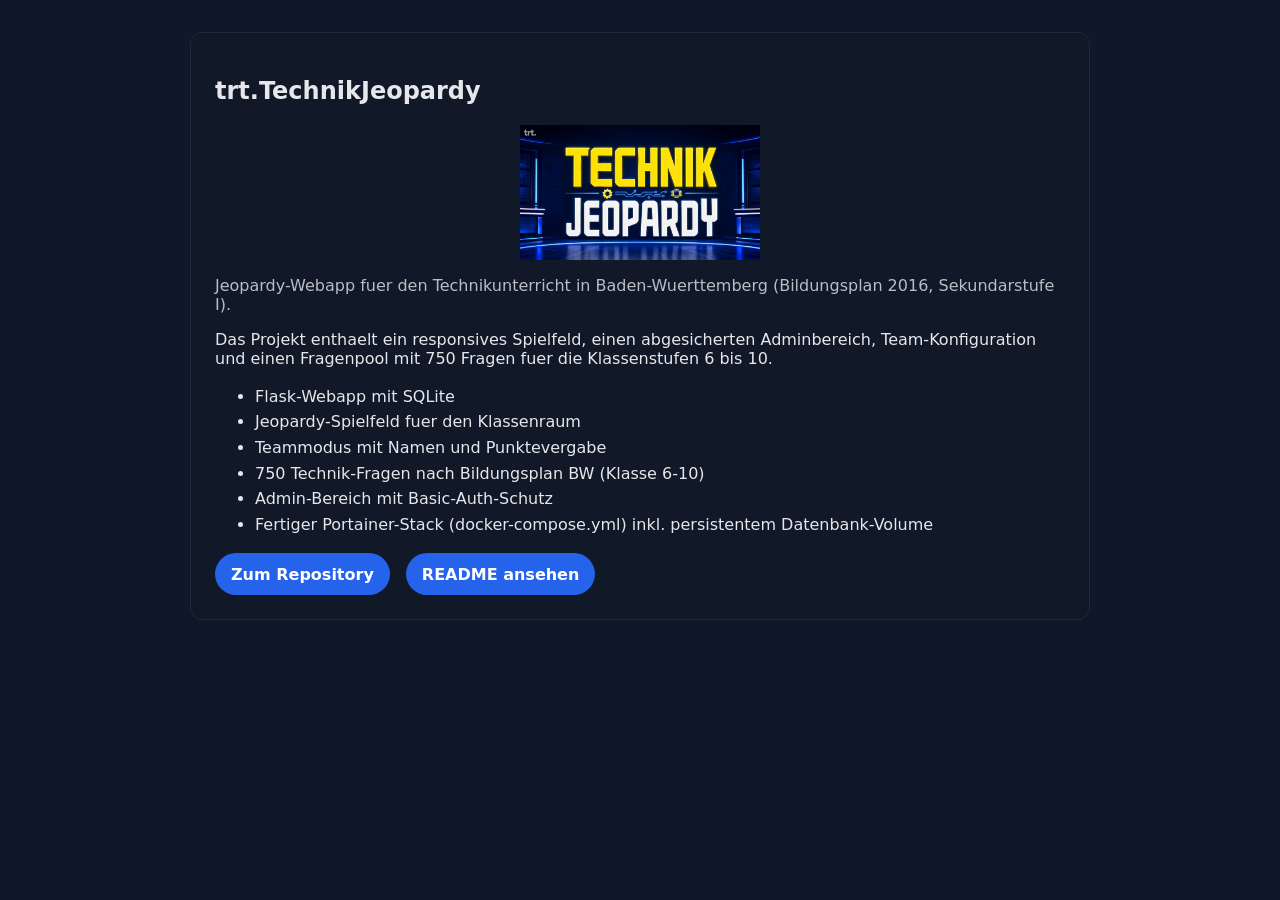
<file: index.html>
<!DOCTYPE html>
<html lang="de">
<head>
  <meta charset="utf-8">
  <meta name="viewport" content="width=device-width, initial-scale=1">
  <title>trt.TechnikJeopardy</title>
  <style>
    body { font-family: system-ui, sans-serif; margin: 0; background: #0f172a; color: #e5e7eb; }
    main { max-width: 900px; margin: 0 auto; padding: 2rem 1rem; }
    .card { background: #111827; border: 1px solid #1f2937; border-radius: 12px; padding: 1.5rem; }
    a { color: #60a5fa; }
    .buttons { display: flex; gap: 1rem; flex-wrap: wrap; margin-top: 1rem; }
    .btn { display: inline-block; padding: .7rem 1rem; border-radius: 999px; background: #2563eb; color: white; text-decoration: none; font-weight: 600; }
    .muted { opacity: .8; }
    ul { line-height: 1.6; }
    .logo { max-width: 240px; width: 100%; height: auto; margin: 0.5rem auto 1rem; display: block; }
  </style>
</head>
<body>
  <main>
    <section class="card">
      <h1>trt.TechnikJeopardy</h1>
      <img src="./trtTechnikJeopardy_Logo.png" alt="trt.TechnikJeopardy Logo" class="logo">
      <p class="muted">Jeopardy-Webapp fuer den Technikunterricht in Baden-Wuerttemberg (Bildungsplan 2016, Sekundarstufe I).</p>

      <p>Das Projekt enthaelt ein responsives Spielfeld, einen abgesicherten Adminbereich, Team-Konfiguration und einen Fragenpool mit 750 Fragen fuer die Klassenstufen 6 bis 10.</p>

      <ul>
        <li>Flask-Webapp mit SQLite</li>
        <li>Jeopardy-Spielfeld fuer den Klassenraum</li>
        <li>Teammodus mit Namen und Punktevergabe</li>
        <li>750 Technik-Fragen nach Bildungsplan BW (Klasse 6-10)</li>
        <li>Admin-Bereich mit Basic-Auth-Schutz</li>
        <li>Fertiger Portainer-Stack (docker-compose.yml) inkl. persistentem Datenbank-Volume</li>
      </ul>

      <div class="buttons">
        <a class="btn" href="https://github.com/jbkunama1/trt.TechnikJeopardy">Zum Repository</a>
        <a class="btn" href="https://github.com/jbkunama1/trt.TechnikJeopardy#readme">README ansehen</a>
      </div>
    </section>
  </main>
</body>
</html>
</file>
